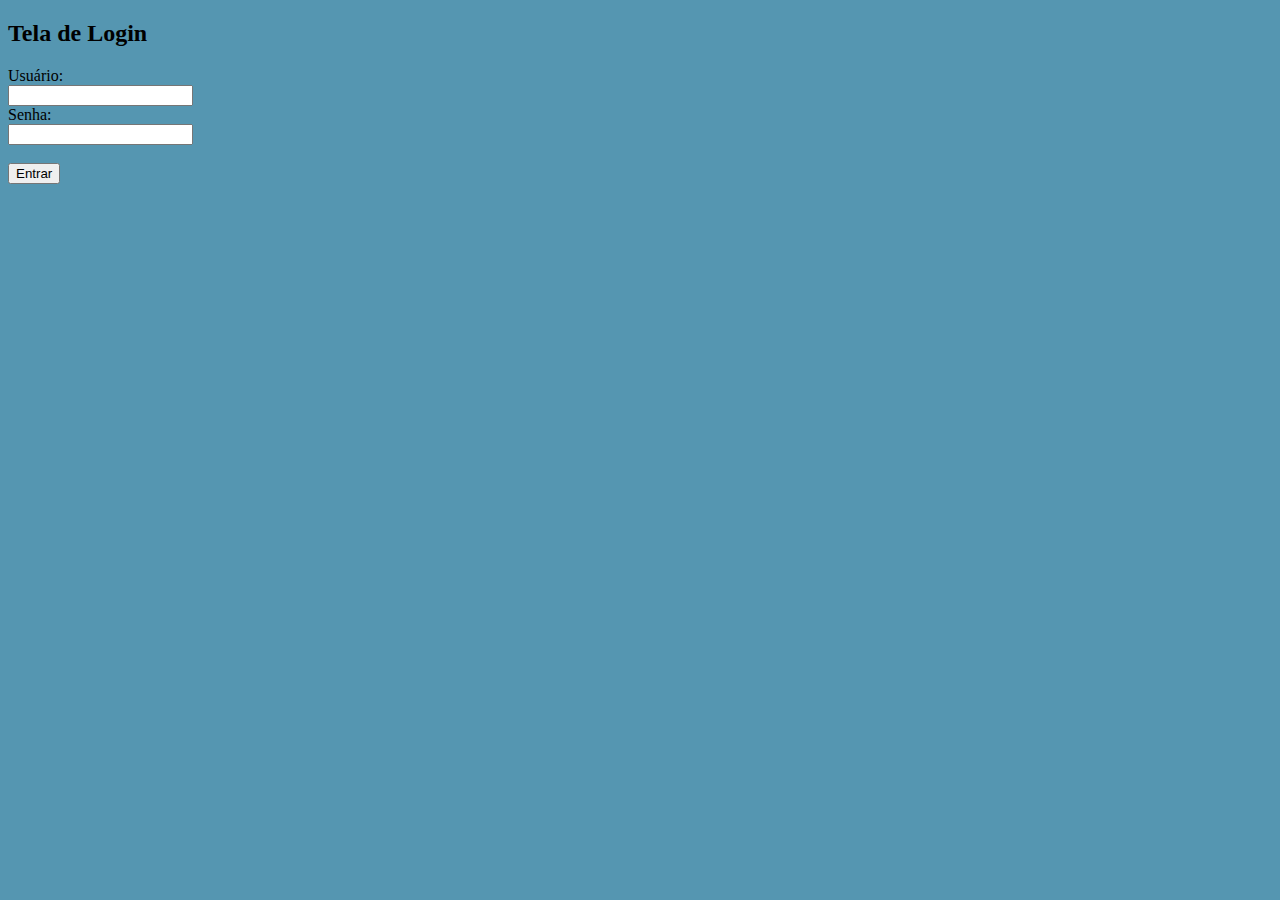
<file: index.html>
<!DOCTYPE html>
<html lang="en">
<head>
    <meta charset="UTF-8">
    <meta name="viewport" content="width=device-width, initial-scale=1.0">
    <title>Document</title>
    <link rel="stylesheet" href="steyles.css">
</head>
<body>
    
    <h2>Tela de Login</h2>

<form>
  <label for="lname">Usuário:</label><br>
  <input type="text" id="tname" name="tname"><br>
  <label for="lpass">Senha:</label><br>
  <input type="password" id="tpass" name="tpass"><br><br>
  <input type="submit" value="Entrar">
</form> 

</body>
</html>
</file>
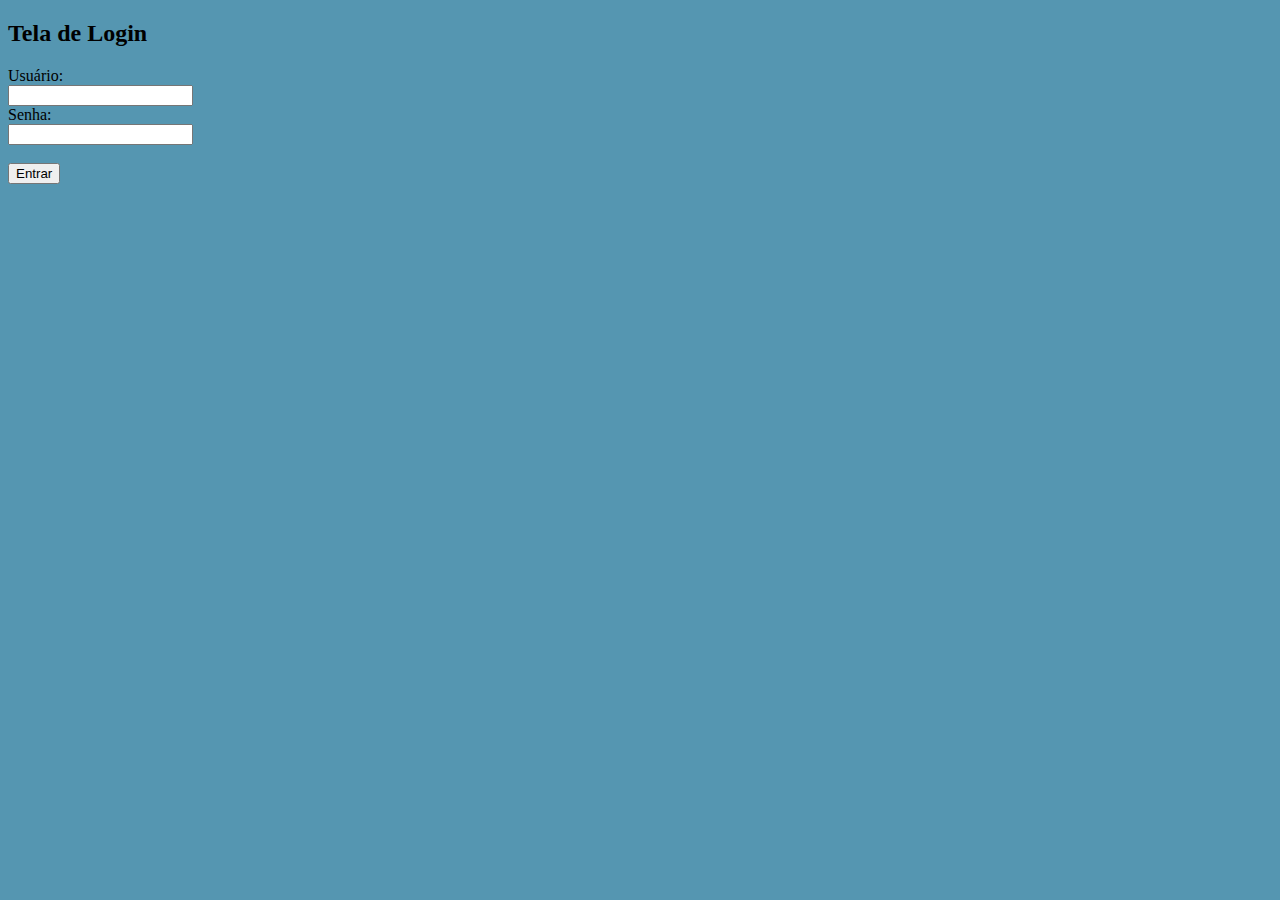
<file: css/index.html>
<!DOCTYPE html>
<html lang="en">
<head>
    <meta charset="UTF-8">
    <meta name="viewport" content="width=device-width, initial-scale=1.0">
    <title>Document</title>
    <link rel="stylesheet" href="steyles.css">
</head>
<body>
    
    <h2>Tela de Login</h2>

<form>
  <label for="lname">Usuário:</label><br>
  <input type="text" id="tname" name="tname"><br>
  <label for="lpass">Senha:</label><br>
  <input type="password" id="tpass" name="tpass"><br><br>
  <input type="submit" value="Entrar">
</form> 

</body>
</html>
</file>
<file: steyles.css>
body{


    background-color: rgba(37, 121, 155, 0.781);



}
</file>
<file: css/steyles.css>
body{


    background-color: rgba(37, 121, 155, 0.781);



}
</file>
